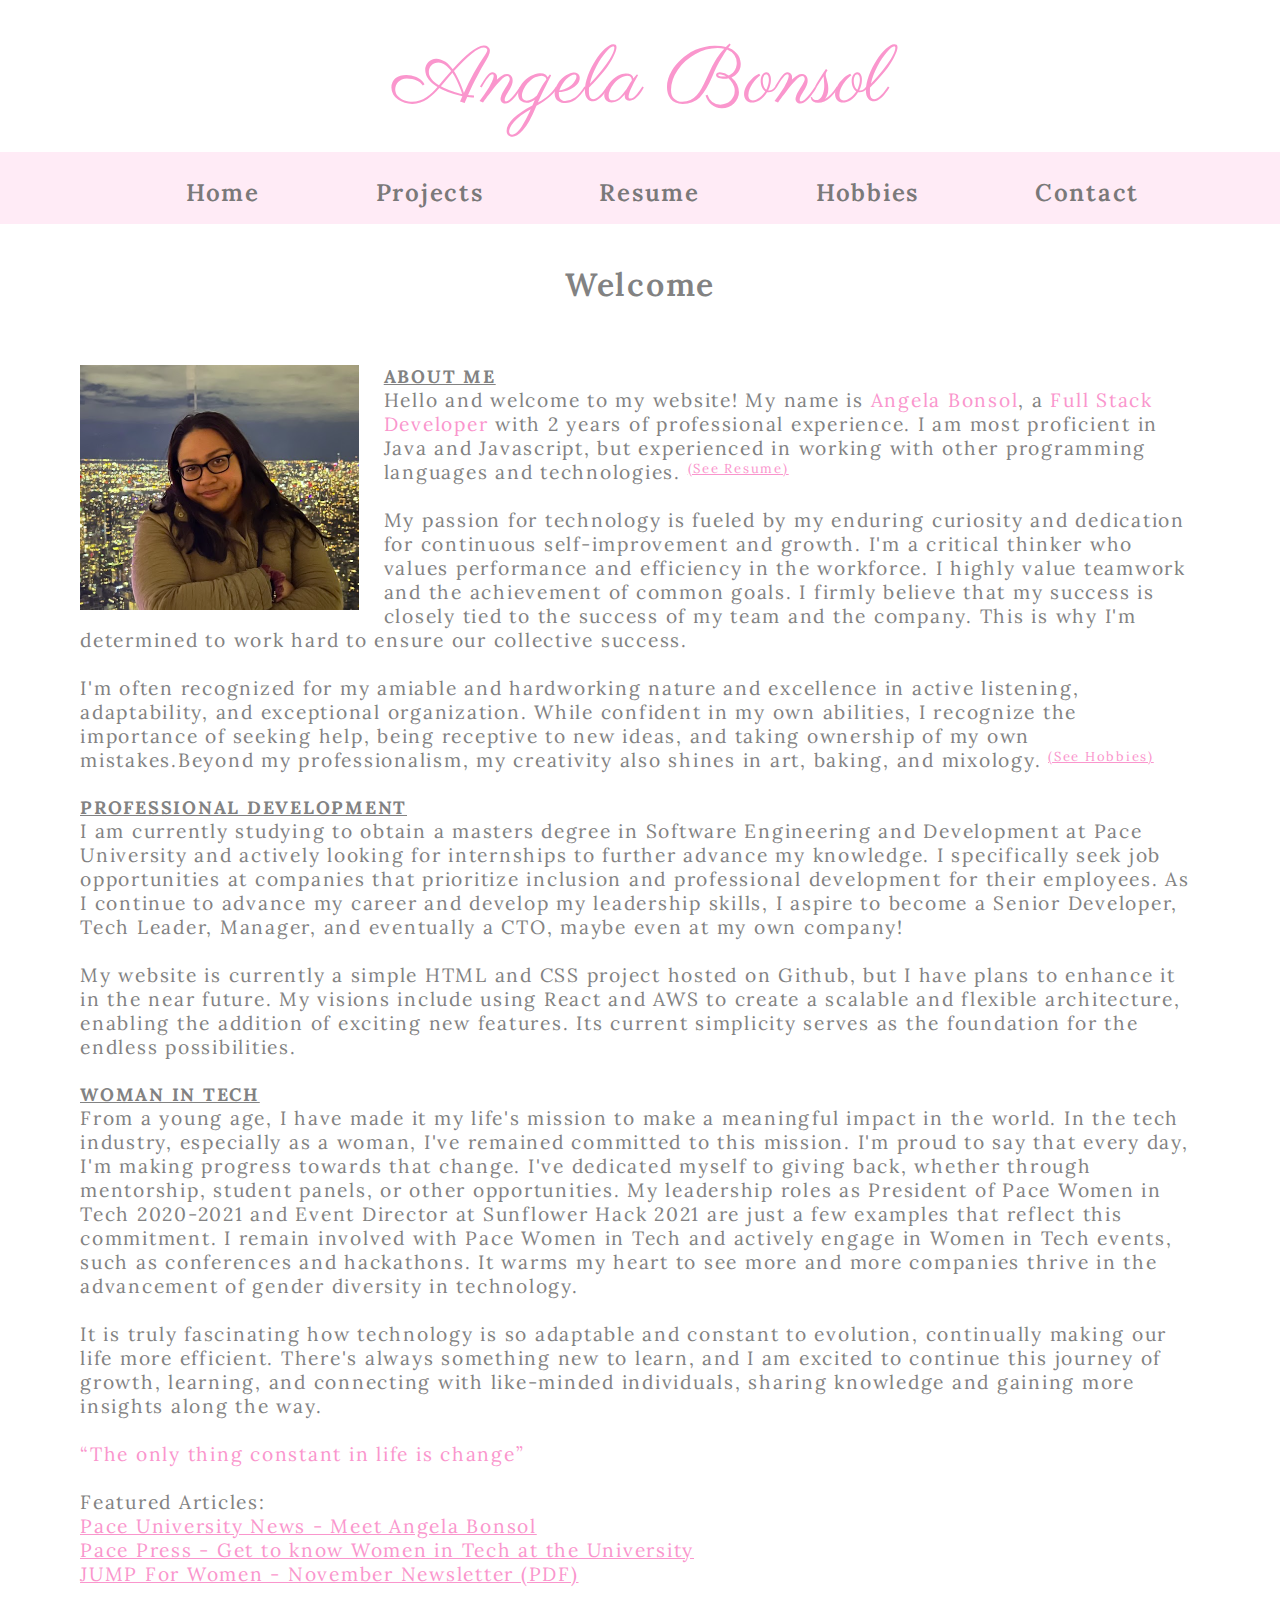
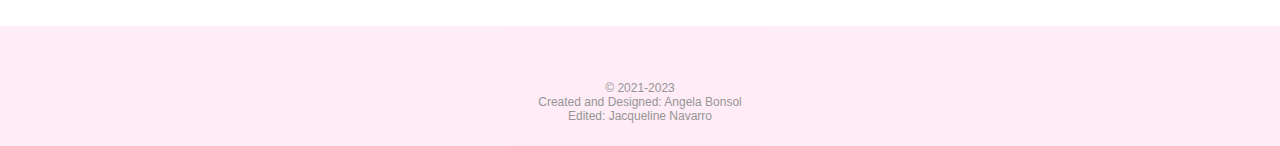
<file: index.html>
<!DOCTYPE html>
<html lang= en>
<head>
    <link type="text/css" rel="stylesheet"
    href="style.css" media="screen">
    <link rel="shortcut icon" href="images/AngelaLogo.png">
      <meta charset=utf-8>
      <title>Home - Angela Bonsol</title>
</head>

<body>
  <!-- Header -->
  <header class="h-container">
    <!-- Header Title -->
    <div class="h-title">
      <h1>
        Angela Bonsol
      </h1>
    </div>

    <!-- Navigation Bar -->
    <div class="h-nav-bar">
      <!-- Navigation Wrapper -->
      <div class="h-nav-wrapper">

        <!-- Home Button -->
        <div class="h-nav-link-wrapper">
          <a href="index.html">Home</a>
        </div>

        <!-- About Button -->
        <!-- <div class="h-nav-link-wrapper">
          <a href="about.html">About</a>
        </div> -->

        <!-- Projects Button -->
        <div class="h-nav-link-wrapper">
          <a href="projects.html">Projects</a>
        </div>

        <!-- Resume Button -->
        <div class="h-nav-link-wrapper">
          <a href="resume.html">Resume</a>
        </div>

        <!-- Hobbies Button -->
        <div class="h-nav-link-wrapper">
          <a href="hobbies.html">Hobbies</a>
        </div>

        <!-- Contact Button -->
        <div class="h-nav-link-wrapper">
          <a href="contact.html">Contact</a>
        </div>

      </div>
    </div>

  </header>

  <main>
    <div class="welcome">
    <h2>Welcome</h2>     
    </div>
    <div class="intro-para">        
      <p>
        <div class="headshot rounded-corners">
          <img src="images/BonsolHeadshot.png" alt="angela-bonsol">
        </div>
        
        <div class="intro">
          <h3>ABOUT ME</h3>
          
          Hello and welcome to my website! My name is <mark>Angela Bonsol</mark>, a 
          <mark>Full Stack Developer</mark> with 2 years of professional experience. 
          I am most proficient in Java and Javascript, but experienced in working with other 
          programming languages and technologies. 
          <a href="resume.html">(See Resume)</a> <br><br>
          My passion for technology is fueled by my enduring curiosity and dedication for continuous 
          self-improvement and growth. I'm a critical thinker who values performance and efficiency 
          in the workforce. I highly value teamwork and the achievement of common goals. I firmly 
          believe that my success is closely tied to the success of my team and the company. This is 
          why I'm determined to work hard to ensure our collective success.
          <br><br>
          I'm often recognized for my amiable and hardworking nature and excellence in active listening, 
          adaptability, and exceptional organization. While confident in my own abilities, I recognize 
          the importance of seeking help, being receptive to new ideas, and taking ownership of my own 
          mistakes.Beyond my professionalism, my creativity also shines in art, baking, and mixology.
          <a href="hobbies.html">(See Hobbies)</a>
          <br><br>

          <h3>PROFESSIONAL DEVELOPMENT</h3>
          I am currently studying to obtain a masters degree in Software Engineering and Development at 
          Pace University and actively looking for internships to further advance my knowledge. I specifically 
          seek job opportunities at companies that prioritize inclusion and professional development for 
          their employees. As I continue to advance my career and develop my leadership skills, I aspire to 
          become a Senior Developer, Tech Leader, Manager, and eventually a CTO, maybe even at my own company! 
          <br><br>
          My website is currently a simple HTML and CSS project hosted on Github, but I have plans 
          to enhance it in the near future. My visions include using React and AWS to create a scalable 
          and flexible architecture, enabling the addition of exciting new features. Its current simplicity 
          serves as the foundation for the endless possibilities. 
          <br><br>

          <h3>WOMAN IN TECH</h3>
          From a young age, I have made it my life's mission to make a meaningful impact in the 
          world. In the tech industry, especially as a woman, I've remained committed to this 
          mission. I'm proud to say that every day, I'm making progress towards that change. I've 
          dedicated myself to giving back, whether through mentorship, student panels, or other 
          opportunities. My leadership roles as President of Pace Women in Tech 2020-2021 and Event 
          Director at Sunflower Hack 2021 are just a few examples that reflect this commitment. 
          I remain involved with Pace Women in Tech and actively engage in Women in Tech events, 
          such as conferences and hackathons. It warms my heart to see more and more companies 
          thrive in the advancement of gender diversity in technology. 
          <br><br>

          It is truly fascinating how technology is so adaptable and constant to evolution, continually making 
          our life more efficient. There's always something new to learn, and I am excited to continue 
          this journey of growth, learning, and connecting with like-minded individuals, sharing knowledge 
          and gaining more insights along the way. 
          <br><br>

          <mark>“The only thing constant in life is change”</mark>
          <br><br>
        </div>
        <div class="features">
          <h4>Featured Articles:</h4>
          <!-- <br><br> -->
          <list> 
            <ul><a href="https://www.pace.edu/news/meet-angela-bonsol">Pace University News - Meet Angela Bonsol</a></ul>
            <ul><a href="https://thepacepress.org/4520/features/get-to-know-women-in-tech-at-the-university/">Pace Press - Get to know Women in Tech at the University</a></ul>
            <ul><a href="documents/JumpArticle.pdf">JUMP For Women - November Newsletter (PDF)</a></ul>
          </list>
        </div>
      </p>
    </div>

  <!-- Footer -->
  <footer id="footer">
    <div class="f-container">
      © 2021-2023 <br>
      Created and Designed: Angela Bonsol <br>
      Edited: Jacqueline Navarro 
    </div>
  </footer>

</body>


</html>
</file>
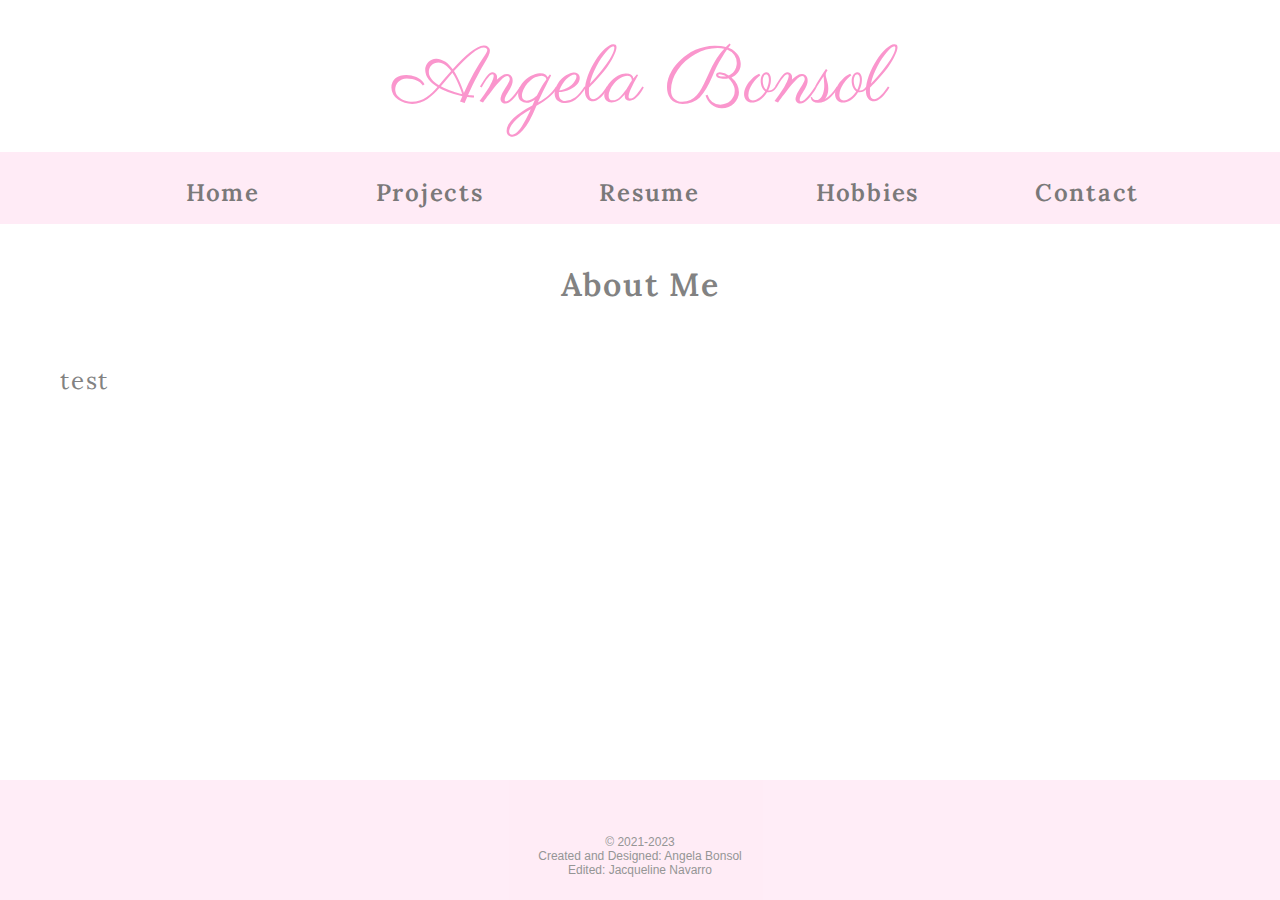
<file: about.html>
<!DOCTYPE html>
<html lang= en>
<head>
    <link type="text/css" rel="stylesheet"
    href="style.css" media="screen">
    <!-- <link rel="shortcut icon" href="images/favicon.png"> -->
      <meta charset=utf-8>
      <title>About - Angela Bonsol</title>
</head>

<body>
  <!-- Header -->
  <header class="h-container">
    <!-- Header Title -->
    <div class="h-title">
      <h1>
        Angela Bonsol
      </h1>
    </div>

    <!-- Navigation Bar -->
    <div class="h-nav-bar">
      <!-- Navigation Wrapper -->
      <div class="h-nav-wrapper">

        <!-- Home Button -->
        <div class="h-nav-link-wrapper">
          <a href="index.html">Home</a>
        </div>

        <!-- About Button -->
        <!-- <div class="h-nav-link-wrapper">
          <a href="about.html">About</a>
        </div> -->

        <!-- Projects Button -->
        <div class="h-nav-link-wrapper">
          <a href="projects.html">Projects</a>
        </div>

        <!-- Resume Button -->
        <div class="h-nav-link-wrapper">
          <a href="resume.html">Resume</a>
        </div>

        <!-- Hobbies Button -->
        <div class="h-nav-link-wrapper">
          <a href="hobbies.html">Hobbies</a>
        </div>

        <!-- Contact Button -->
        <div class="h-nav-link-wrapper">
          <a href="contact.html">Contact</a>
        </div>

      </div>
    </div>

  </header>

  <main>
    <div class="about">
    <h2>About Me</h2>
    </div>
    <div class="about-para">
      <p>
        test



      </p>
    </div>

  <!-- Footer -->
  <footer id="footer">
    <div class="f-container">
      © 2021-2023 <br>
      Created and Designed: Angela Bonsol <br>
      Edited: Jacqueline Navarro 
    </div>
  </footer>

</body>


</html>
</file>
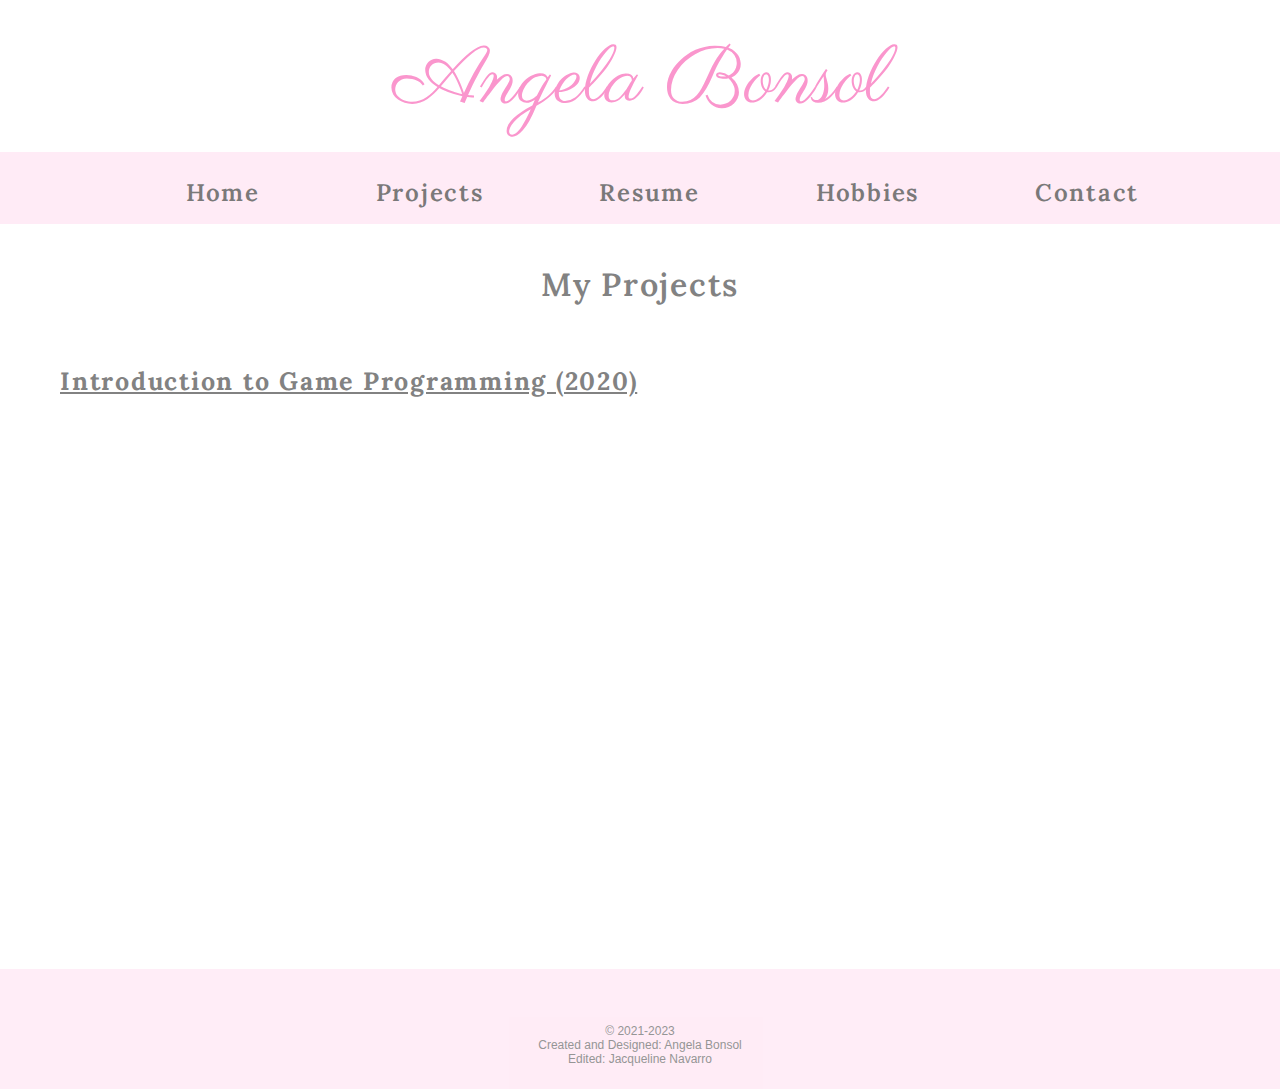
<file: projects.html>
<!DOCTYPE html>
<html lang= en>
<head>
    <link type="text/css" rel="stylesheet"
    href="style.css" media="screen">
    <!-- <link rel="shortcut icon" href="images/favicon.png"> -->
      <meta charset=utf-8>
      <title>Projects - Angela Bonsol</title>
</head>

<body>
  <!-- Header -->
  <header class="h-container">
    <!-- Header Title -->
    <div class="h-title">
      <h1>
        Angela Bonsol
      </h1>
    </div>

    <!-- Navigation Bar -->
    <div class="h-nav-bar">
      <!-- Navigation Wrapper -->
      <div class="h-nav-wrapper">

        <!-- Home Button -->
        <div class="h-nav-link-wrapper">
          <a href="index.html">Home</a>
        </div>

        <!-- About Button -->
        <!-- <div class="h-nav-link-wrapper">
          <a href="about.html">About</a>
        </div> -->

        <!-- Projects Button -->
        <div class="h-nav-link-wrapper">
          <a href="projects.html">Projects</a>
        </div>

        <!-- Resume Button -->
        <div class="h-nav-link-wrapper">
          <a href="resume.html">Resume</a>
        </div>

        <!-- Hobbies Button -->
        <div class="h-nav-link-wrapper">
          <a href="hobbies.html">Hobbies</a>
        </div>

        <!-- Contact Button -->
        <div class="h-nav-link-wrapper">
          <a href="contact.html">Contact</a>
        </div>

      </div>
    </div>

  </header>

  <main>
    <div class="projects">
    <h2>My Projects</h2>
    </div>
    <div class="projects-para">
      <p>

        <h3>Introduction to Game Programming (2020)</h3>
        <br>
        <iframe frameborder="0" src="https://itch.io/embed/570345" width="552" height="167"><a href="https://angelabonsol.itch.io/meowmeowclick">MeowMeowClick by Angela Bonsol</a></iframe>
        <iframe frameborder="0" src="https://itch.io/embed/579834" width="552" height="167"><a href="https://angelabonsol.itch.io/fallingsnowman">FallingSnowman by Angela Bonsol</a></iframe>
        <iframe frameborder="0" src="https://itch.io/embed/587633" width="552" height="167"><a href="https://angelabonsol.itch.io/bunnytheangel">BunnyTheAngel by Angela Bonsol</a></iframe>
        <iframe frameborder="0" src="https://itch.io/embed/615432" width="552" height="167"><a href="https://angelabonsol.itch.io/redescape">RedEScape by Angela Bonsol</a></iframe>
        <iframe frameborder="0" src="https://itch.io/embed/643504" width="552" height="167"><a href="https://angelabonsol.itch.io/soundescape">Sound(E)scape by Angela Bonsol and Laurie Delinois</a></iframe>


      </p>
    </div>

  <!-- Footer -->
  <footer id="footer">
    <div class="f-container">
      © 2021-2023 <br>
      Created and Designed: Angela Bonsol <br>
      Edited: Jacqueline Navarro 
    </div>
  </footer>

</body>


</html>
</file>
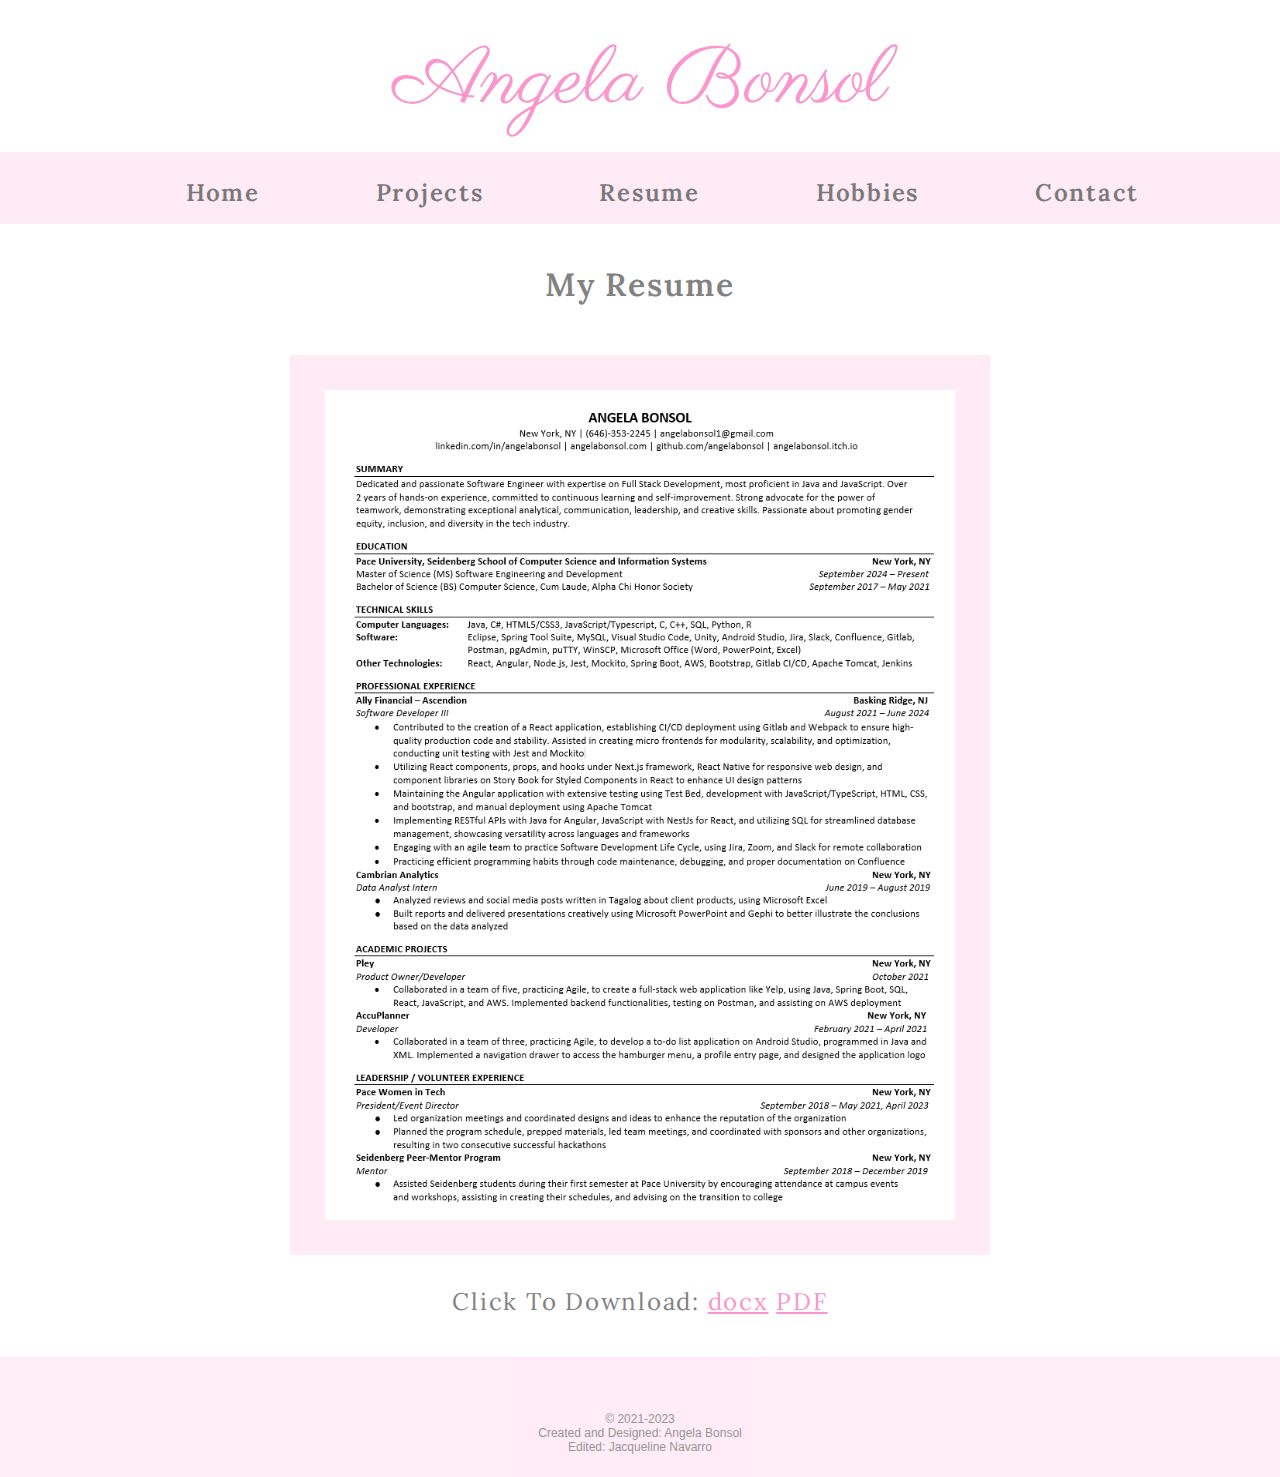
<file: resume.html>
<!DOCTYPE html>
<html lang= en>
<head>
    <link type="text/css" rel="stylesheet"
    href="style.css" media="screen">
    <!-- <link rel="shortcut icon" href="images/favicon.png"> -->
      <meta charset=utf-8>
      <title>Resume - Angela Bonsol</title>
</head>

<body>
  <!-- Header -->
  <header class="h-container">
    <!-- Header Title -->
    <div class="h-title">
      <h1>
        Angela Bonsol
      </h1>
    </div>

    <!-- Navigation Bar -->
    <div class="h-nav-bar">
      <!-- Navigation Wrapper -->
      <div class="h-nav-wrapper">

        <!-- Home Button -->
        <div class="h-nav-link-wrapper">
          <a href="index.html">Home</a>
        </div>

        <!-- About Button -->
        <!-- <div class="h-nav-link-wrapper">
          <a href="about.html">About</a>
        </div> -->

        <!-- Projects Button -->
        <div class="h-nav-link-wrapper">
          <a href="projects.html">Projects</a>
        </div>

        <!-- Resume Button -->
        <div class="h-nav-link-wrapper">
          <a href="resume.html">Resume</a>
        </div>

        <!-- Hobbies Button -->
        <div class="h-nav-link-wrapper">
          <a href="hobbies.html">Hobbies</a>
        </div>

        <!-- Contact Button -->
        <div class="h-nav-link-wrapper">
          <a href="contact.html">Contact</a>
        </div>

      </div>
    </div>

  </header>

  <main>
    <div class="resume">
    <h2>My Resume</h2>
    </div>
    <div class="resume-para">
      <p>
        <img src="images/BonsolResume.png" width="700" height= "900" alt="resume">
        <br>
        <br>
        Click To Download:
        <a href="documents/BonsolResume.docx" download>docx</a>
        <a href="documents/BonsolResume.pdf" download>PDF</a>
      </p>
    </div>

  <!-- Footer -->
  <footer id="footer">
    <div class="f-container">
      © 2021-2023 <br>
      Created and Designed: Angela Bonsol <br>
      Edited: Jacqueline Navarro 
    </div>
  </footer>

</body>


</html>
</file>
<file: style.css>
/* header and navigation bar font */
@import url('https://fonts.googleapis.com/css2?family=IBM+Plex+Sans:ital,wght@1,700&family=Lora:wght@400;600&family=Parisienne&display=swap');

body {
  /* text-align: center; */
  background-color: white;
  position: relative;
  min-height: 100vh;
}

/* closes the gaps of nav bar and footer */
 * {
     margin:0;
     padding:0;
     font-size:100%;
     font:inherit;
     vertical-align:top;
     box-sizing:border-box;
 }

/* Highlighting specific words*/
 mark{
   color: #fa96cd;
   background-color: white; /* default highlight color is yellow */
 }

/* Header Style*/
h1 {
    font-family: 'Parisienne', cursive;
    text-align: center;
    font-size: 5em;
    font-weight: 1500;
    /* margin-top: 40px; */
    /* padding-bottom: 10px; */
    color: #fa96cd;
    padding-top: 28px;
    padding-bottom: 15px;
  }

.h-title {
    text-align: center;
    position: relative;
}

h2{
  text-align: center;
  font-size: 2em;
  font-family: 'Lora', serif;
  font-weight: 600;
  letter-spacing: 1.75px;
  color: #828282;
  padding-top: 40px; /* adds border gaps around */
  /* text-decoration: underline; */
}
h3{
  text-decoration: underline;
  font-weight: bold;
  font-size: 25px;
}

/* Navigation Bar Style*/
.h-nav-bar {
    display: flex;
    justify-content: space-between;
    padding: 25px;
    background-color: #ffebf6;
}
.h-nav-wrapper {
    display: flex;
    justify-content:space-evenly;
    width: 100%;
    text-align: center;
    margin: 0% 10;
    padding-left: 65px;
}
.h-nav-bar > .h-nav-wrapper > div {
    margin-right: 20px;
    letter-spacing: 1.75px;
    font-size: 1.5em;
    /* text-transform: uppercase; */
}
.h-nav-link-wrapper {
    height: 22px;
    border-bottom:1px solid transparent;
    transition: border-bottom 0.5s;
}
.h-nav-link-wrapper a{
    font-family: 'Lora', serif;
    font-weight: 600;
    color: #737373; /* dark grey */
    opacity: 95%;
    text-decoration: none;
    transition: color 0.5s;
}
 .h-nav-link-wrapper a:hover {
    /* grey color */
    /* color: #8a8a8a; */
    color: #fa96cd; /*pink highlight*/
 }

/* Home paragraph */
.intro-para{
  font-size: 1.2em;
  font-weight: lighter;
  font-family: 'Lora', serif;
  font-weight: 400;
  letter-spacing: 1.75px;
  color: #828282;
  padding-left: 80px;
  padding-right: 80px;
  padding-top: 60px;
}
.intro h3{
  font-size: 18px;
}
.intro-para a:link, .intro-para a:visited{
  color: #fa96cd; 
}
.intro a:link, .intro a:visited{
  font-size: small;
}
.intro-para a:hover{
  color: #737373;
}
.headshot img{
  float: left;
  padding-right: 25px;
  padding-bottom: 5px;
  height: 250px;
  /* border-radius: 15px;
  border: 3px solid #ffebf6; */
  /* height:200px;
  width:200px; */
  /* background-color: #ffebf6; */
}

/* About Page */
.about-para{
  font-size: 1.5em;
  font-weight: lighter;
  font-family: 'Lora', serif;
  font-weight: 400;
  letter-spacing: 1.75px;
  color: #828282;
  padding: 60px;
}

/* Projects Page */
.projects-para{
  font-size: 1.5em;
  font-weight: lighter;
  font-family: 'Lora', serif;
  font-weight: 400;
  letter-spacing: 1.75px;
  color: #828282;
  padding: 60px;
}

/* Resume Page */
.resume-para{
  text-align: center;
  font-size: 1.5em;
  font-weight: lighter;
  font-family: 'Lora', serif;
  font-weight: 400;
  letter-spacing: 1.75px;
  color: #828282;
  padding-top: 50px;
  padding-bottom: 100px; /* adds border gaps around */
}
.resume-para a:link, .resume-para a:visited{
  font-size: 1em;
  color: #fa96cd;
}
.resume-para a:hover{
  font-size: 1em;
  color: #737373;
}
.resume-para img{
  padding: 35px;
  background: #ffebf6;
}

/* Hobbies Page */
.hobbies-sec{
  font-size: 1.5em;
  font-weight: lighter;
  font-family: 'Lora', serif;
  font-weight: 400;
  letter-spacing: 1.75px;
  color: #828282;
  padding: 30px 30px 0px 30px;
  overflow: hidden;
}
.hobbies-picture{
  float: left;
  padding: 5px;
  /* width: auto;
  height: auto; */
}
.hobbies-picture img{
  padding: 3px;
  max-height:150px;
  height: auto;
}

/* Contact Page */
.contact-para{
  text-align: center;
  font-size: 1.5em;
  font-weight: lighter;
  font-family: 'Lora', serif;
  font-weight: 400;
  letter-spacing: 1.75px;
  color: #828282;
  padding: 60px;
}
.fa {
  padding: 20px;
  font-size: 30px;
  width: 70px;
  border-radius: 50%;
  text-align: center;
  text-decoration: none;
  margin: 5px 2px;
  background: #828282;
  color: white;
}
.fa:hover {
    opacity: 0.7;
}
.mes-content{
  display: flex;
  justify-content: center;
  align-items: center;
}
.leave-mes-title{
  text-align: center;
  font-size: 30px;
  font-family: 'Lora', serif;
  font-weight: 600;
  letter-spacing: 1.5px;
  color: #828282;
}
.leave-mes{
  width: 600px;
  height: 450px;
  padding: 30px;
  text-align: left;
  font-size: 20px;
  border-style: dashed;
  background: #fff5fa;
}
tr>td{
  padding-bottom: .5em;
  padding-left: .3em;
}
.form-to-email a:link, .form-to-email a:visited, .form-to-email a:hover{
  display: none;
  font-size: 10px;
  color: #737373;
}
/* #submit{
  color: #fa96cd;
} */
/*All Paras - page container */
.intro-para, .about-para, .projects-para, .hobbies-para, .resume-para, .contact-para{
  padding-bottom: 160px;
}

 #footer{
   position: absolute;
   padding: 55px;
   bottom: 0;
   height: 7.5rem;
   width: 100%;
   background-color: #ffebf6;
   opacity: 90%;
 }

.f-container {
    font-family: 'Raleway', sans-serif;
    font-size: 75%;
    font-weight: lighter;
    text-align: center;
    height: 20px;
    color: #8a8a8a;
    margin-bottom: 10px;
}
/*
.fa-footer{
  spacing: 50px;
  padding: 10px;
  width: 30px;
} */
</file>
